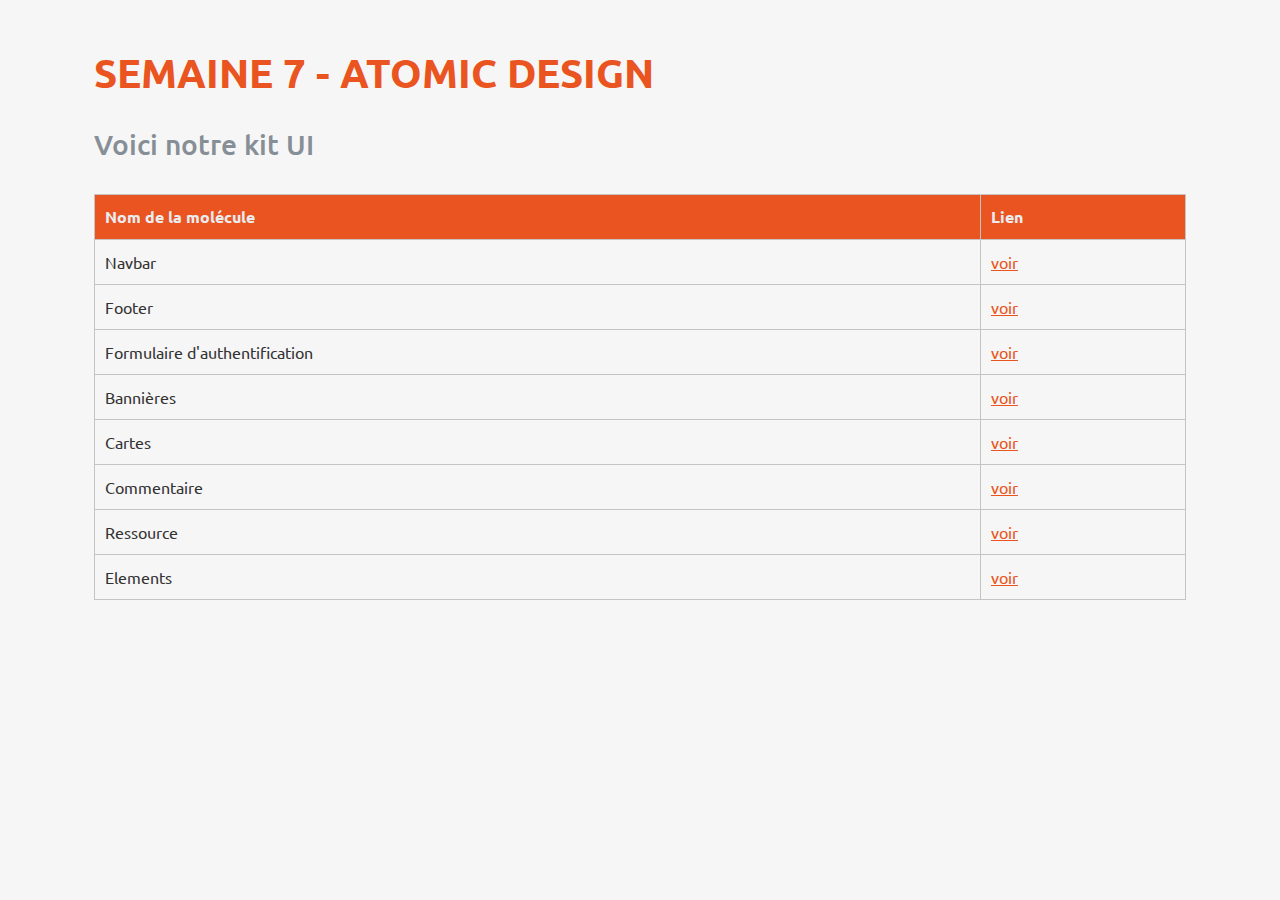
<file: index.html>
<!DOCTYPE html>
<html lang="en">
<head>
    <meta charset="UTF-8">
    <meta http-equiv="X-UA-Compatible" content="IE=edge">
    <meta name="viewport" content="width=device-width, initial-scale=1.0">

    
    <link rel="stylesheet" href="style.css">

    <title>THP SEMAINE 7</title>
</head>
<body>
    <section class="container">
        <div class="container h-100 col-12 pt-5">
            <h1 class="text-primary fw-bold">SEMAINE 7 - ATOMIC DESIGN</h1>
        </div>
        <div class="container py-4">
            <h3 class="text-muted">Voici notre kit UI</h3>
        </div>
        <div class="container col-12">
            <table style="width: 100%;">
                <tr class="bg-primary text-light">
                    <th> Nom de la molécule</th>
                    <th> Lien </th>
                </tr>
                <tr>
                    <td> Navbar </td>
                    <td> <a href="navbar.html"> voir </a></td>
                </tr>
                <tr>
                    <td> Footer </td>
                    <td> <a href="footer.html"> voir </a></td>
                </tr>
                    <td>Formulaire d'authentification</td>
                    <td> <a href="form.html">voir</a></td>
                <tr>
                    <td>Bannières</td>
                    <td> <a href="jumbotron.html">voir</a></td>
                </tr>
                <tr>
                    <td>Cartes</td>
                    <td> <a href="card.html">voir</a></td>
                </tr>
                <tr>
                    <td>Commentaire</td>
                    <td> <a href="comments.html">voir</a></td>
                </tr>
                <tr>
                    <td>Ressource</td>
                    <td> <a href="ressource.html">voir</a></td>
                </tr>
                <tr>
                    <td>Elements</td>
                    <td> <a href="element.html">voir</a></td>
                </tr>
            </table>
        </div>
    </section>

</body>
</html>
</file>
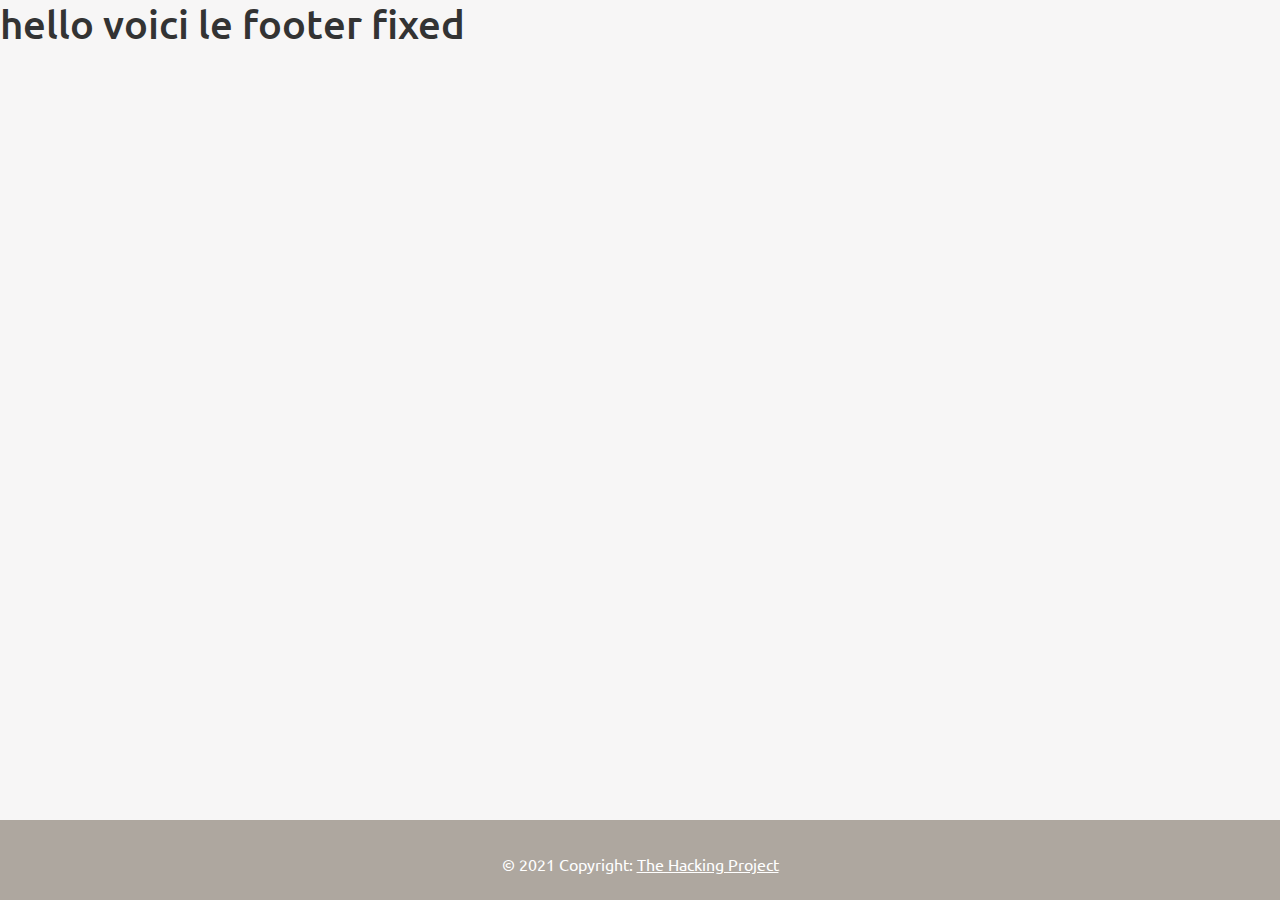
<file: footer.html>
<!DOCTYPE html>
<html lang="en">
<head>
    <meta charset="UTF-8">
    <meta http-equiv="X-UA-Compatible" content="IE=edge">
    <meta name="viewport" content="width=device-width, initial-scale=1.0">

    <link rel="stylesheet" href="style.css">

    <title>Footer</title>


</head>
<body>
    <section>
        <div>
            <h1>
                hello voici le footer fixed
            </h1>
        </div>
    </section>
    <footer class="text-center text-white fixed-bottom bg-secondary">
        <!-- Grid container -->
        <div class="container p-3"></div>
        <!-- Grid container -->
      
        <!-- Copyright -->
        <div class="text-center pb-4 bg-secondary">
          © 2021 Copyright:
          <a class="text-white" href="https://www.thehackingproject.org/">The Hacking Project</a>
        </div>
        <!-- Copyright -->
      </footer>
</body>
</html>
</file>
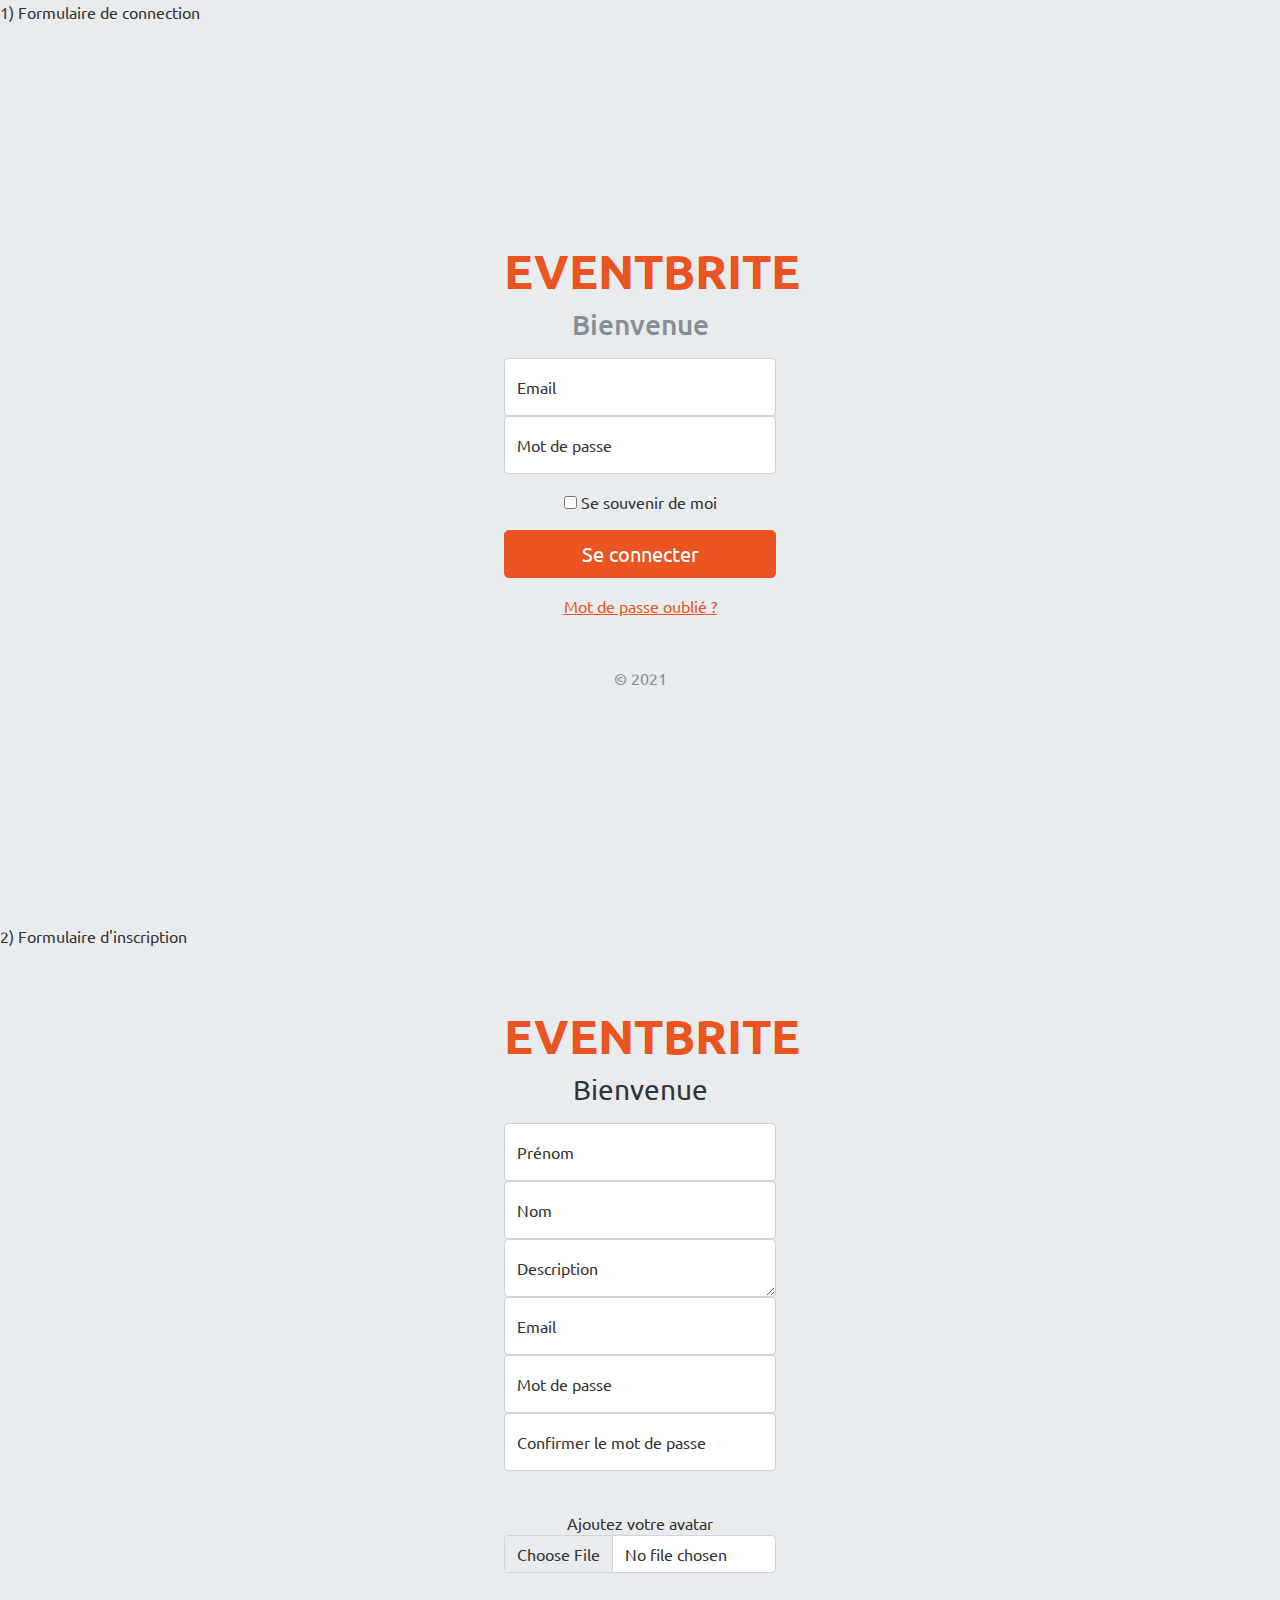
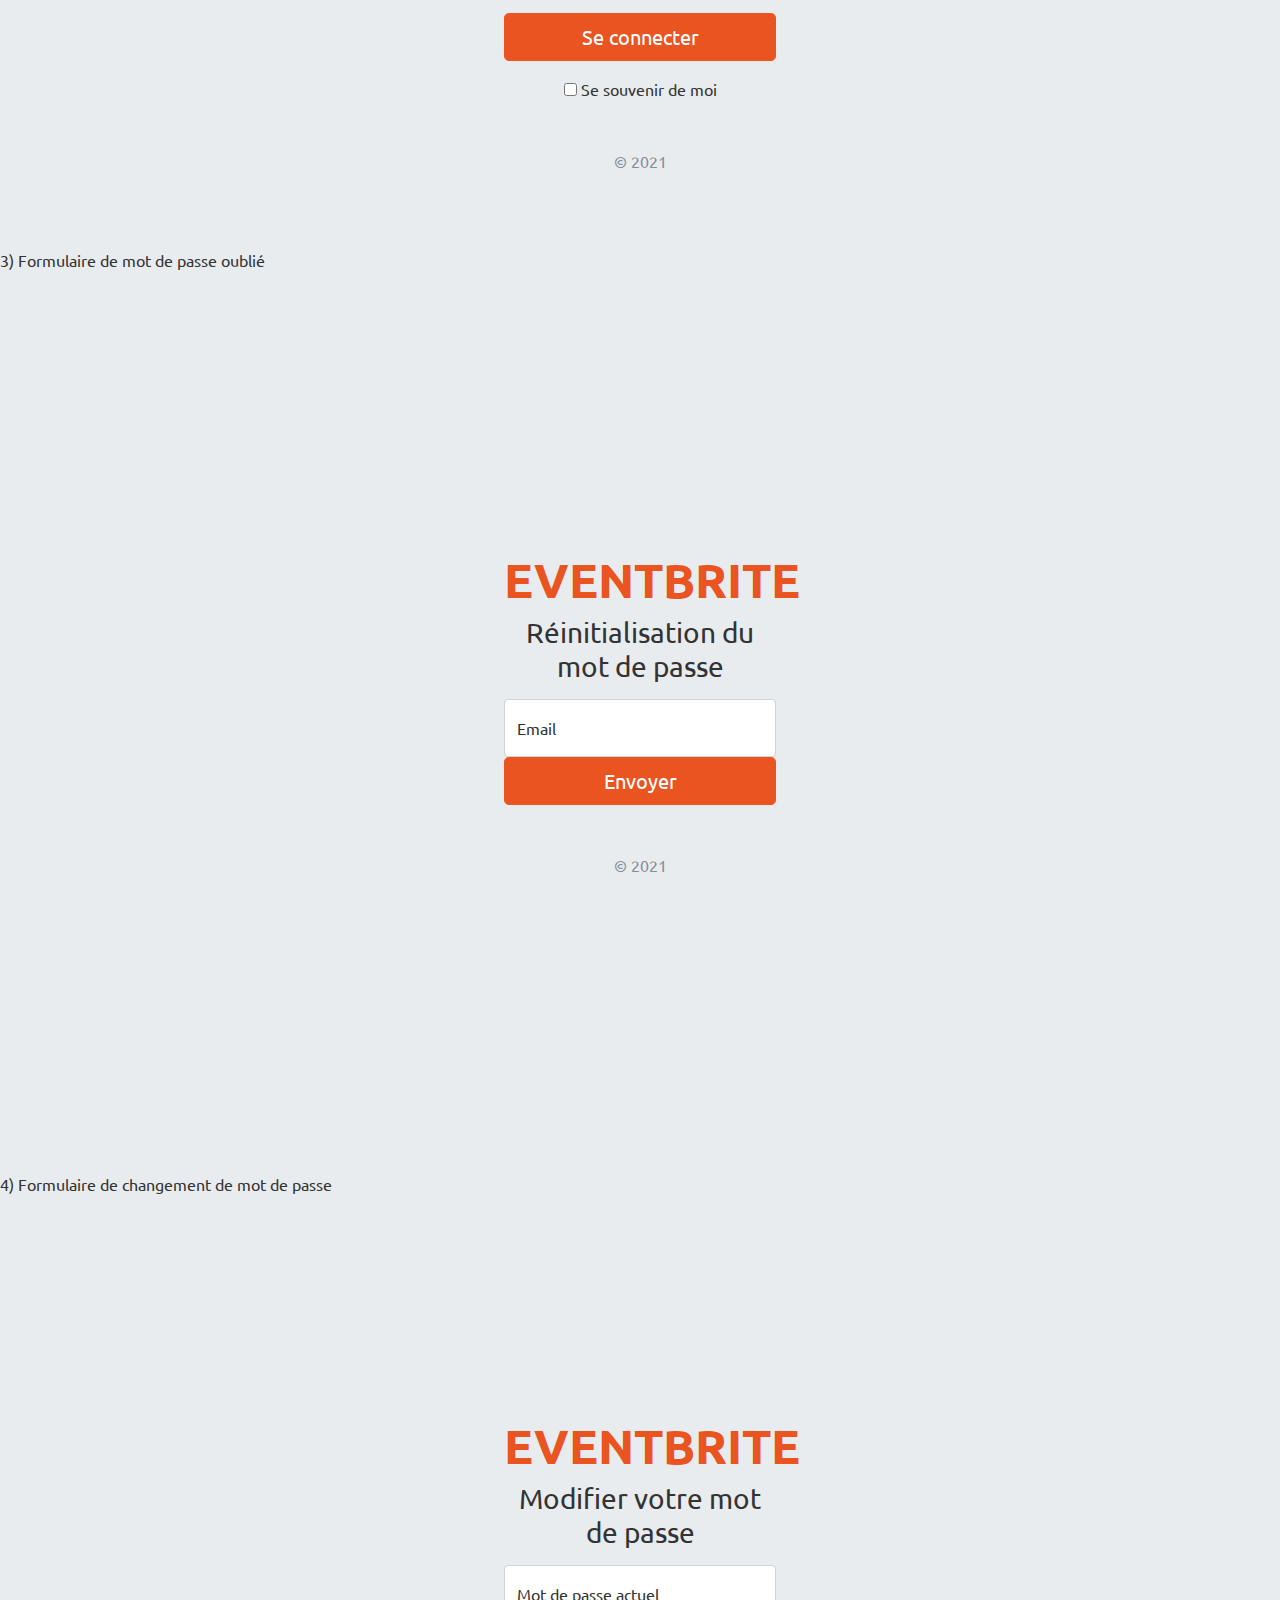
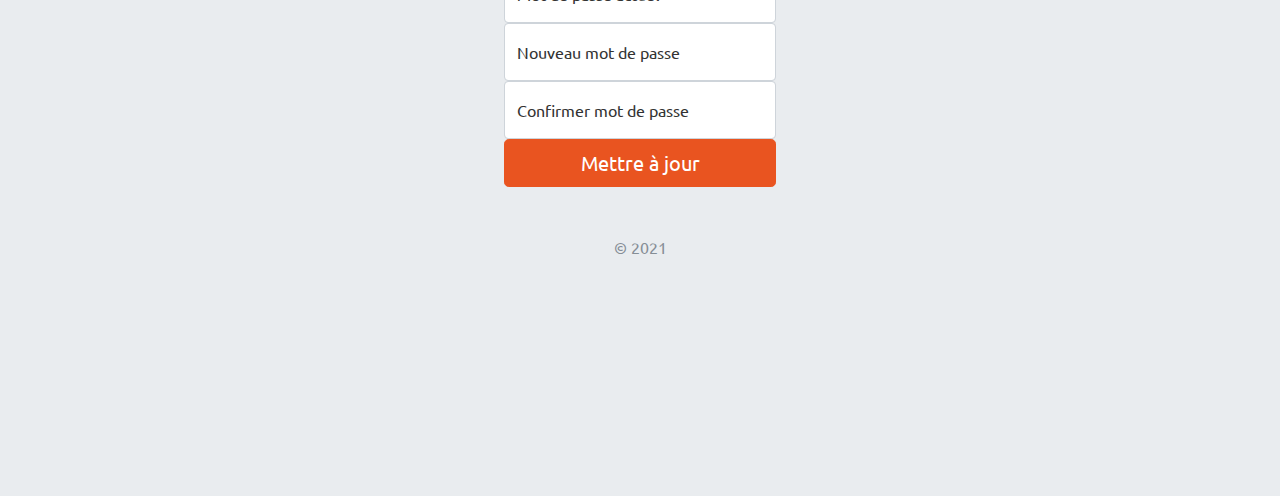
<file: form.html>
<!DOCTYPE html>
<html lang="en">
<head>
    <meta charset="UTF-8">
    <meta http-equiv="X-UA-Compatible" content="IE=edge">
    <meta name="viewport" content="width=device-width, initial-scale=1.0">

    <link rel="stylesheet" href="style.css">

    <title>Formulaire</title>
</head>
<div class="float-left bg-light">1) Formulaire de connection</div>
<section class="container-fluid">
    <div class="row">
        <div class="col-12 p-0">
            <div class="min-vh-100 text-center m-0 bg-light d-flex flex-column justify-content-center">
                <form class="form-signin col-md-12">
                    <div class="container w-25">
                        
                        <h2 class="display-5 fw-bold text-primary"> EVENTBRITE</h2>
                        <h1 class="h3 mb-3 text-muted">Bienvenue</h1>

                        <div class="form-floating">
                        <input type="email" class="form-control" id="floatingInput" placeholder="name@example.com">
                        <label for="floatingInput">Email</label>
                        </div>
                        <div class="form-floating">
                        <input type="password" class="form-control" id="floatingPassword" placeholder="Password">
                        <label for="floatingPassword">Mot de passe</label>
                        </div>

                        <div class="checkbox my-3">
                        <label>
                            <input type="checkbox" value="remember-me"> Se souvenir de moi
                        </label>
                        </div>
                        <button class="w-100 btn btn-lg btn-primary" type="submit">Se connecter</button>
                        <div class=" float-sm-left text-center text-truncate my-3">
                            <a class="card-link text-center" href="/users/password/new?locale=fr">Mot de passe oublié ?</a>
                        </div>
                        <p class="mt-5 mb-3 text-muted">© 2021</p>
  
                    </div>
                  </form>
            </div>
        </div>
    </div>
</section >

<div class="float-left bg-light">2) Formulaire d'inscription</div>
<section class="container-fluid">
    <div class="row">
        <div class="col-12 p-0">
            <div class="min-vh-100 text-center m-0 bg-light d-flex flex-column justify-content-center">
                <form class="form-signin col-md-12">
                    <div class="container w-25">
                        
                        <h2 class="display-5 fw-bold text-primary"> EVENTBRITE</h2>
                        <h1 class="h3 mb-3 fw-normal">Bienvenue</h1>

                        <div class="form-floating">
                            <input type="text" class="form-control" id="floatingInput" placeholder="Firstname">
                            <label for="floatingInput">Prénom</label>
                        </div>
                        <div class="form-floating">
                            <input type="text" class="form-control" id="floatingPassword" placeholder="LastName">
                            <label for="floatingPassword">Nom</label>
                        </div>
                        <div class="form-floating">


                            <textarea class="form-control" id="exampleTextarea" rows="6" placeholder="description"></textarea>
                            <label for="exampleTextarea">Description</label>


                        </div>
                        <div class="form-floating">
                            <input type="email" class="form-control" id="floatingInput" placeholder="name@example.com">
                            <label for="floatingInput">Email</label>
                        </div>
                        <div class="form-floating">
                            <input type="email" class="form-control" id="floatingInput" placeholder="name@example.com">
                            <label for="floatingInput">Mot de passe</label>
                        </div>
                        <div class="form-floating">
                            <input type="email" class="form-control" id="floatingInput" placeholder="name@example.com">
                            <label for="floatingInput">Confirmer le mot de passe</label>
                        </div>

                        <div class="form py-4 my-3 text-left">
                            <label for="floatingPassword" >Ajoutez votre avatar </label>
                            <input class="form-control" type="file" id="formFile">
                        </div>


                        
                        <button class="w-100 btn btn-lg btn-primary" type="submit">Se connecter</button>
                        <div class="checkbox my-3">
                            <label>
                                <input type="checkbox" value="remember-me"> Se souvenir de moi
                            </label>
                        </div>
                        <p class="mt-5 mb-3 text-muted">© 2021</p>
  
                    </div>
                  </form>
            </div>
        </div>
    </div>
</section >

<div class="float-left bg-light">3) Formulaire de mot de passe oublié</div>
<section class="container-fluid">
    <div class="row">
        <div class="col-12 p-0">
            <div class="min-vh-100 text-center m-0 bg-light d-flex flex-column justify-content-center">
                <form class="form-signin col-md-12">
                    <div class="container w-25">
                        
                        <h2 class="display-5 fw-bold text-primary"> EVENTBRITE</h2>
                        <h1 class="h3 mb-3 fw-normal">Réinitialisation du mot de passe</h1>

                        <div class="form-floating">
                        <input type="email" class="form-control" id="floatingInput" placeholder="name@example.com">
                        <label for="floatingInput">Email</label>
                        </div>
                    
                        <button class="w-100 btn btn-lg btn-primary" type="submit">Envoyer</button>
                       
                        <p class="mt-5 mb-3 text-muted">© 2021</p>
  
                    </div>
                  </form>
            </div>
        </div>
    </div>
</section >

<div class="float-left bg-light">4) Formulaire de changement de mot de passe</div>
<section class="container-fluid">
    <div class="row">
        <div class="col-12 p-0">
            <div class="min-vh-100 text-center m-0 bg-light d-flex flex-column justify-content-center">
                <form class="form-signin col-md-12">
                    <div class="container w-25">
                        
                        <h2 class="display-5 fw-bold text-primary"> EVENTBRITE</h2>
                        <h1 class="h3 mb-3 fw-normal">Modifier votre mot de passe</h1>

                        
                        <div class="form-floating">
                        <input type="password" class="form-control" id="floatingPassword" placeholder="Password">
                        <label for="floatingPassword">Mot de passe actuel</label>
                        </div>
                        <div class="form-floating">
                            <input type="password" class="form-control" id="floatingPassword" placeholder="Password">
                            <label for="floatingPassword">Nouveau mot de passe</label>
                        </div>
                        <div class="form-floating">
                            <input type="password" class="form-control" id="floatingPassword" placeholder="Password">
                            <label for="floatingPassword">Confirmer mot de passe</label>
                        </div>

                        
                        <button class="w-100 btn btn-lg btn-primary" type="submit">Mettre à jour</button>
                        
                        <p class="mt-5 mb-3 text-muted">© 2021</p>
  
                    </div>
                  </form>
            </div>
        </div>
    </div>
</section >
</html>
</file>
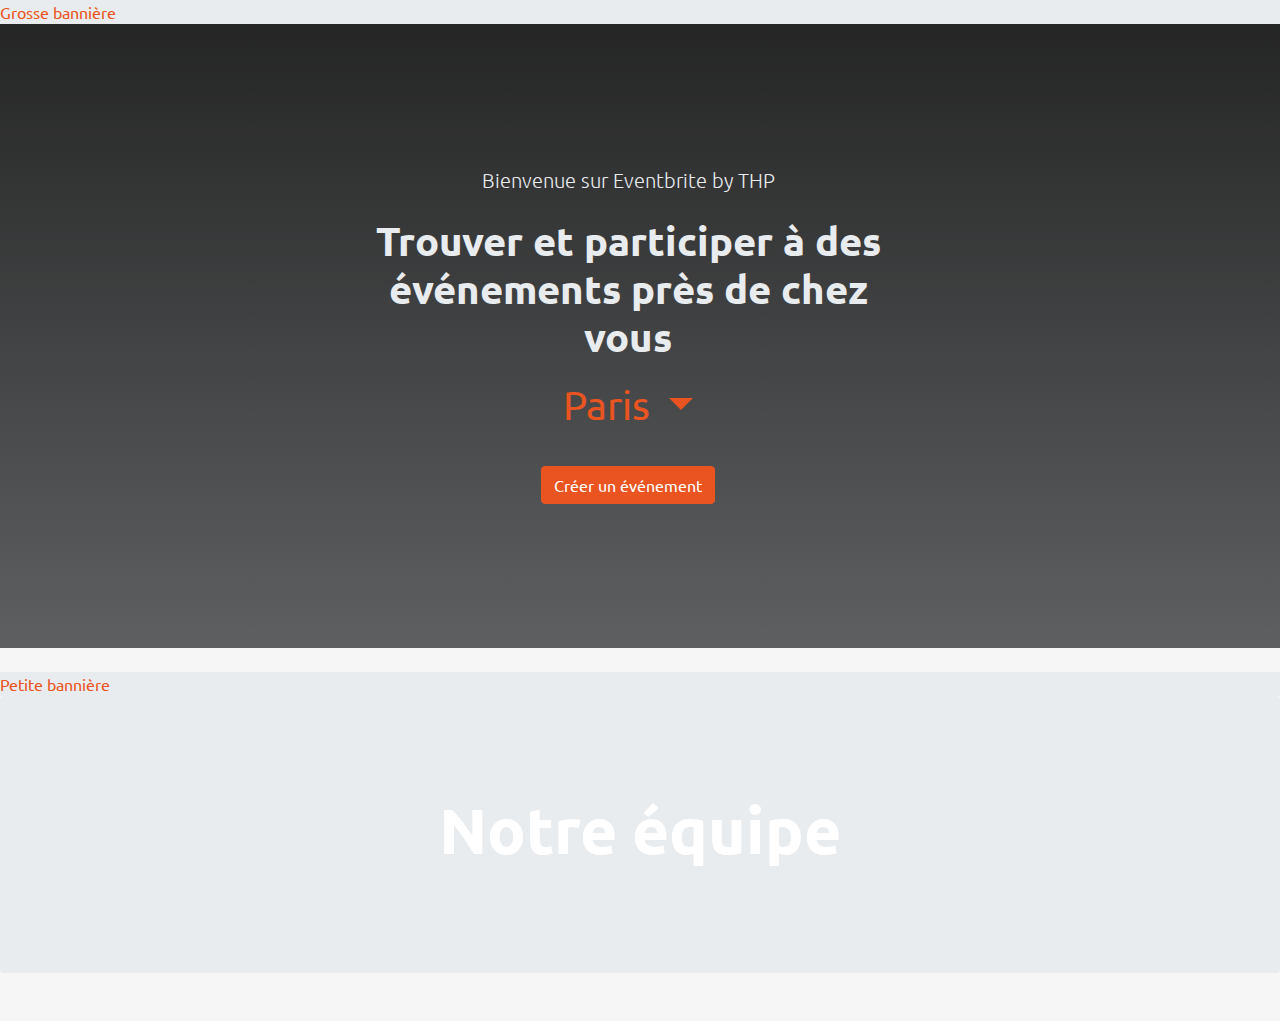
<file: jumbotron.html>
<!DOCTYPE html>
<html lang="en">
<head>
    <meta charset="UTF-8">
    <meta http-equiv="X-UA-Compatible" content="IE=edge">
    <meta name="viewport" content="width=device-width, initial-scale=1.0">

    <link rel="stylesheet" href="style.css">

    <title>Bannières</title>
</head>
<body>
    <div class="float-left bg-light text-primary">Grosse bannière</div>
        <section class="jumbotron py-5 py-lg-10 text-center bg-light d-flex flex-column justify-content-center" >
            
            <div class="container pb-5">
                <div class="row justify-content-center col-md-12 pb-5">
                    <div class="col-xl-6 col-lg-7 col-md-8 col-sm-10 text-center pt-5">
                    <h5 class="text-light fw-light pt-5">Bienvenue sur Eventbrite by THP </h5>
                    <div class="pb-4"> 
                        <h1 class="text-light font-weight-bold pt-3 fw-bold">Trouver et participer à des événements près de chez vous</h1>
                            <div class="dropdown">
                                <button class="btn dropdown-toggle text-primary font-weight-bold fs-1 border-none" type="button" id="dropdownMenuButton" data-toggle="dropdown" aria-haspopup="true" aria-expanded="false">
                                Paris
                                </button>
                                <div class="dropdown-menu" aria-labelledby="dropdownMenuButton">
                                    <a class="dropdown-item" href="#">Lyon</a>
                                    <a class="dropdown-item" href="#">Marseille</a>
                                    <a class="dropdown-item" href="#">Valencienne</a>
                                    <a class="dropdown-item" href="#">Strasbourg</a>
                                </div>
                            </div>
                    </div><a class="btn btn-primary" href="#cuisine" data-scroll="">Créer un événement</a>
                    </div>
                </div>
            </div>
        </section>

    </br>

     <!-- Jumbotron -->
     <div class="float-left bg-light text-primary">Petite bannière</div>
        <div
        class="bg-image p-5 text-center shadow-1-strong rounded mb-5 text-white py-5 py-lg-10 text-center bg-light d-flex flex-column justify-content-center"
        style="background-image: url('https://images.unsplash.com/photo-1513151233558-d860c5398176?ixid=MnwxMjA3fDB8MHxwaG90by1wYWdlfHx8fGVufDB8fHx8&ixlib=rb-1.2.1&auto=format&fit=crop&w=1350&q=80');">
            <div>
                <h1 class="p-5 display-3 fw-bold">Notre équipe</h1>
            </div>
        
        </div>
    <!-- Jumbotron -->
    

 <!-- Optional JavaScript -->
    <!-- jQuery first, then Popper.js, then Bootstrap JS -->
    <script src="https://code.jquery.com/jquery-3.3.1.slim.min.js" integrity="sha384-q8i/X+965DzO0rT7abK41JStQIAqVgRVzpbzo5smXKp4YfRvH+8abtTE1Pi6jizo" crossorigin="anonymous"></script>
    <script src="https://cdnjs.cloudflare.com/ajax/libs/popper.js/1.14.7/umd/popper.min.js" integrity="sha384-UO2eT0CpHqdSJQ6hJty5KVphtPhzWj9WO1clHTMGa3JDZwrnQq4sF86dIHNDz0W1" crossorigin="anonymous"></script>
    <script src="https://stackpath.bootstrapcdn.com/bootstrap/4.3.1/js/bootstrap.min.js" integrity="sha384-JjSmVgyd0p3pXB1rRibZUAYoIIy6OrQ6VrjIEaFf/nJGzIxFDsf4x0xIM+B07jRM" crossorigin="anonymous"></script>
</body>
</html>
</file>
